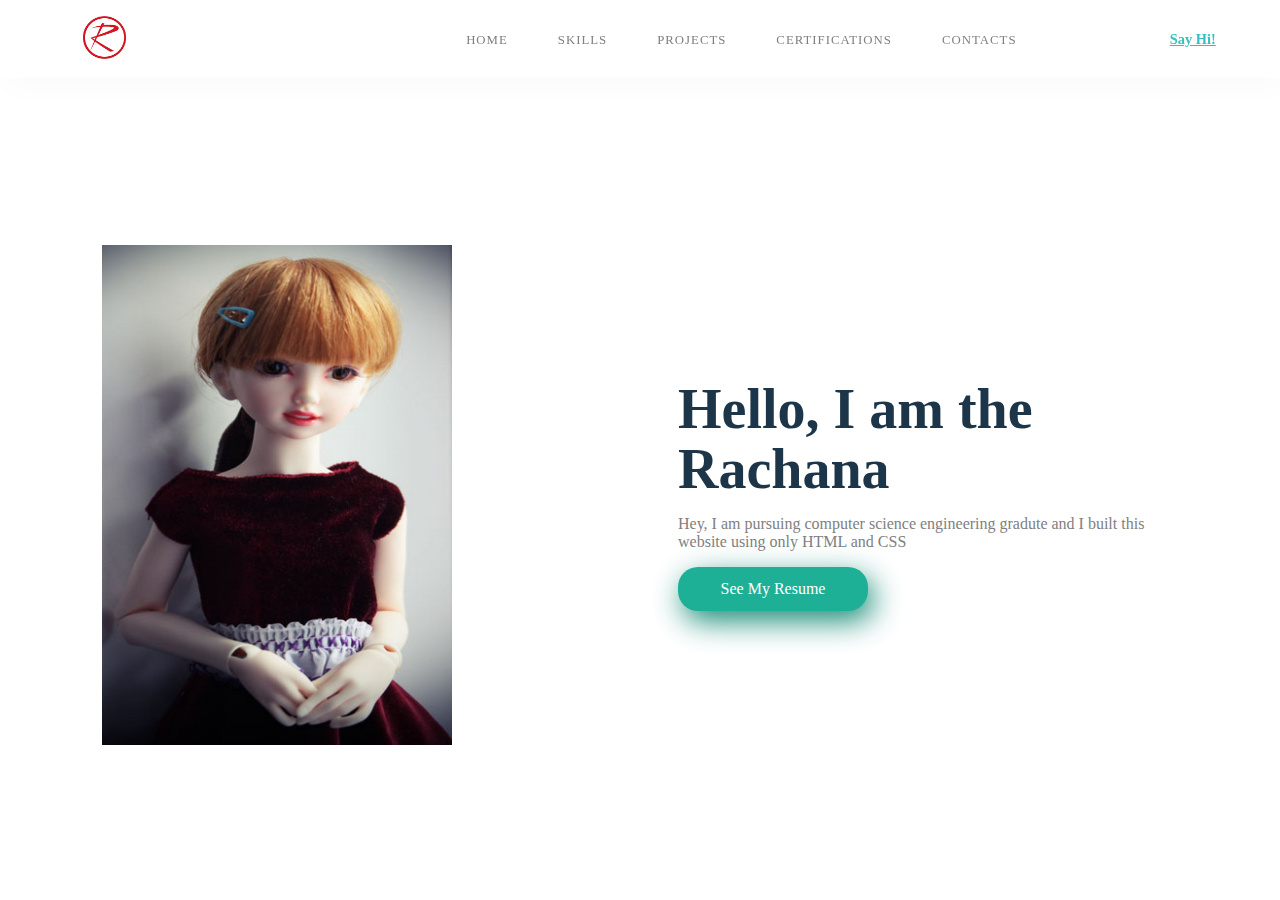
<file: portfolio/index.html>
<!DOCTYPE html>
<html> 
<head>
<meta charset="utf-8">
<title>My Portfolio</title>
<link href="style.css" rel="stylesheet" type="text/css" />
</head>

<body>
<section id="main">
<nav>

<a href="#" class="logo">
<img src="logo.png" alt="The Logo of Project
Rachana">
</a>
 
<span class="menu-space"></span>

<ul class="menu"> 
<li><a href="#">Home</a></li>
<li><a href="#">Skills</a></li>
<li><a href="#">Projects</a></li>
<li><a href="#">Certifications</a></li>
 <li><a href="portfolio_contact.html">Contacts</a></li>
</ul>
<a href="#" class="hey"><strong> Say Hi! </strong></a>

</nav>
</section>

<section class="Content"> <div class="image">
<img src="t2.jpg" alt="Rachana">
</div>

<div class="main-text">
<h1>Hello, I am the <br> Rachana</h1>
<p>Hey, I am pursuing computer science engineering gradute and I built this website using only
HTML and CSS</p>
<a href="rachanamiryala-Resume.htm" class="resume-btn">See My Resume</a>

</div>
</section>

</body>
</html>
</file>
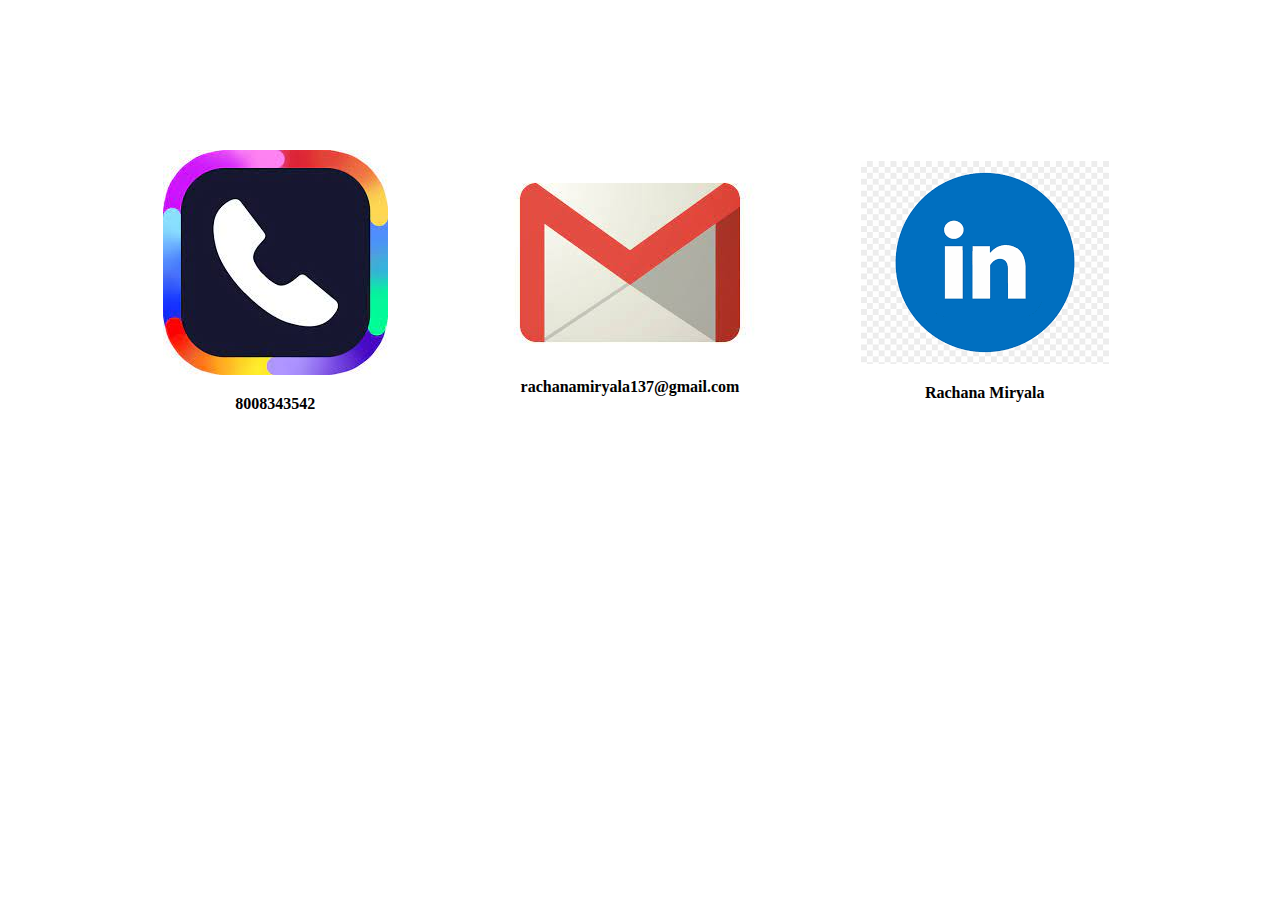
<file: portfolio/portfolio_contact.html>
<!DOCTYPE html>
<!DOCTYPE html>
<html>
<head>
	<title> Contact Details</title>
	<style type="text/css">
		.cd{
	display: flex;
	align-items: center;
	margin: 90px;
	padding-top: 40px;
	padding-right: 20px;
		}
		.cd  span{
			width:30%;
		   align-items: center;
		   padding: 20px;  
		}
		.cd span{
			text-align: center;
		}
	</style>
</head>
<body>
 <div class="cd"> 
    <span> <img src="a.jpg" title="Phone Number"> <p> <strong> 8008343542 </strong></p></span>
    <span><img src="b.jpg" title="Email id">  <p> <strong>rachanamiryala137@gmail.com</strong></p></span>
    <span> <a href="https://www.linkedin.com/in/rachana-miryala-b320261b9/"><img src="c.png" title="LinkedIn"> </a> <p> <strong> Rachana Miryala </strong></p> </span>
    
 </div>
</body>
</html>
</file>
<file: portfolio/style.css>
*{
box-sizing: border-box; }

body {
margin:0px;
padding: 0px;
font: poppins;
}

#main {
width: 100%;
height: 55vh;
position: relative;
}

nav {
display: flex;
justify-content: space-around;
align-items: center;
position: fixed;
top: 0; 
left: 0;
width: 100%;
background-color: white;
box-shadow: 5px 10px 30px rgba(0, 0, 0, 0.02);
z-index : 1;
}

.logo img{
	height: 45px;
}

.menu{
	list-style-type: none;
	display: flex;
}
.menu li a{
	height : 40px;
	line-height : 43px;
	margin : 3px;
	padding : 0px 22px;
	display : flex;
	font-size: 0.8em;
	text-transform: uppercase;
	font-weight: 500;
	letter-spacing: 1px;
	color: gray;
}

.menu li a , .main-text a{
	text-decoration: none;
}
 

.hey {
 font-weight: 500;
color: #39bfbd;
font-size: 0.9em;
#border-bottom: 2px solid #39bfbd;
}

.image {
width: 500px;
height: 500px;
}

.image img {
width:70%;
height: 100%;
object-fit: contain: 
}

.Content {
display: flex;
width: 90%;
justify-content: space-around;
align-items: center; position: absolute;
left: 50%; :
right: 50%;
transform: translate(-50%, -50%);
}

.main-text {
width: 500px;
}

.main-text h1 {
font-size: 3.5em; color: #1c3548;
margin: 0px 0px 10px 0px;
line-height: 60px;
}

.main-text p {
color: grey;
}
.resume-btn {
width: 190px; height:
44px;
display: flex;
justify-content: center;
align-items: center; color: white;
background-color: #1db096;
border-radius: 20px;
box-shadow: 5px 10px 30px rgba(24, 139, 119, 8.2);
}

.resume-btn:hover {
background-color: #23cdaf;
transition: all ease 0.2s;
}

.menu li a:hover {
background-color: ;#23cdaf;
color: white
box-shadow: 5px 10px 30px rgba(24, 139, 119, 0.2); transition: all ease 0.2s;
}
</file>
